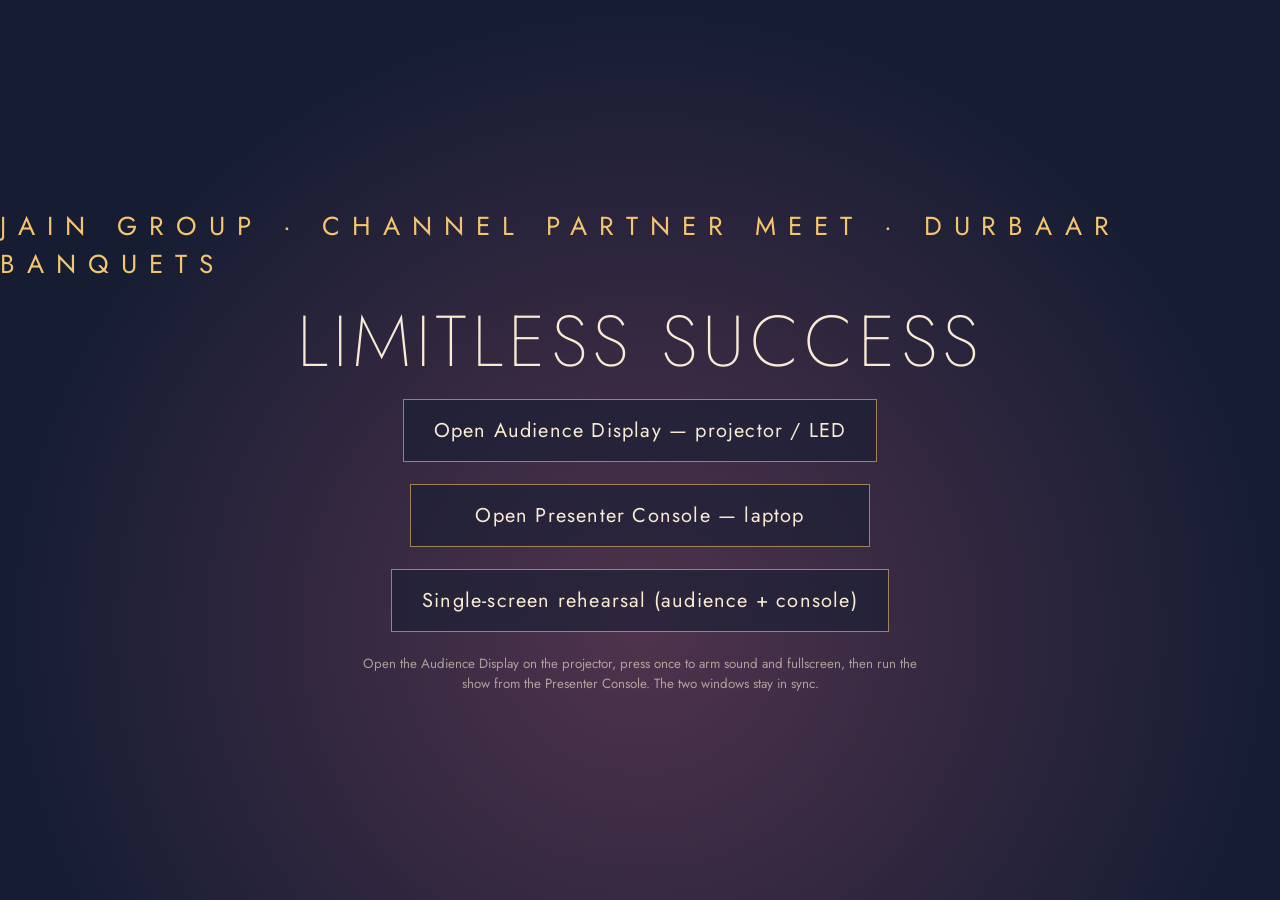
<file: index.html>
<!doctype html>
<html lang="en">
  <head>
    <meta charset="UTF-8" />
    <meta name="viewport" content="width=device-width, initial-scale=1.0" />
    <meta name="theme-color" content="#161D33" />
    <title>Limitless Success — Jain Group Channel Partner Meet</title>
    <script type="module" crossorigin src="./assets/app.js"></script>
    <link rel="stylesheet" crossorigin href="./assets/app.css">
  </head>
  <body>
    <div id="root"></div>
  </body>
</html>
</file>
<file: assets/app.css>
@font-face {
  font-family: Jost;
  font-style: normal;
  font-display: swap;
  font-weight: 200;
  src:
    url(./jost-cyrillic-200-normal-Bi8Nep7E.woff2) format("woff2"),
    url(./jost-cyrillic-200-normal-X5z-R32W.woff) format("woff");
  unicode-range: U+301, U+400-45F, U+490-491, U+4B0-4B1, U+2116;
}
@font-face {
  font-family: Jost;
  font-style: normal;
  font-display: swap;
  font-weight: 200;
  src:
    url(./jost-latin-ext-200-normal-CnAvMcIb.woff2) format("woff2"),
    url(./jost-latin-ext-200-normal-BtOMdY4L.woff) format("woff");
  unicode-range: U+100-2BA, U+2BD-2C5, U+2C7-2CC, U+2CE-2D7, U+2DD-2FF, U+304,
    U+308, U+329, U+1D00-1DBF, U+1E00-1E9F, U+1EF2-1EFF, U+2020, U+20A0-20AB,
    U+20AD-20C0, U+2113, U+2C60-2C7F, U+A720-A7FF;
}
@font-face {
  font-family: Jost;
  font-style: normal;
  font-display: swap;
  font-weight: 200;
  src:
    url(./jost-latin-200-normal-CdSNH5fG.woff2) format("woff2"),
    url(./jost-latin-200-normal-B493YzOA.woff) format("woff");
  unicode-range: U+??, U+131, U+152-153, U+2BB-2BC, U+2C6, U+2DA, U+2DC, U+304,
    U+308, U+329, U+2000-206F, U+20AC, U+2122, U+2191, U+2193, U+2212, U+2215,
    U+FEFF, U+FFFD;
}
@font-face {
  font-family: Jost;
  font-style: normal;
  font-display: swap;
  font-weight: 300;
  src:
    url(./jost-cyrillic-300-normal-DcIdRxLM.woff2) format("woff2"),
    url(./jost-cyrillic-300-normal-Da-u_v9v.woff) format("woff");
  unicode-range: U+301, U+400-45F, U+490-491, U+4B0-4B1, U+2116;
}
@font-face {
  font-family: Jost;
  font-style: normal;
  font-display: swap;
  font-weight: 300;
  src:
    url(./jost-latin-ext-300-normal--ixxmfGr.woff2) format("woff2"),
    url(./jost-latin-ext-300-normal-DIStW2bt.woff) format("woff");
  unicode-range: U+100-2BA, U+2BD-2C5, U+2C7-2CC, U+2CE-2D7, U+2DD-2FF, U+304,
    U+308, U+329, U+1D00-1DBF, U+1E00-1E9F, U+1EF2-1EFF, U+2020, U+20A0-20AB,
    U+20AD-20C0, U+2113, U+2C60-2C7F, U+A720-A7FF;
}
@font-face {
  font-family: Jost;
  font-style: normal;
  font-display: swap;
  font-weight: 300;
  src:
    url(./jost-latin-300-normal-DkBQXsFU.woff2) format("woff2"),
    url(./jost-latin-300-normal-Ckm9JHl_.woff) format("woff");
  unicode-range: U+??, U+131, U+152-153, U+2BB-2BC, U+2C6, U+2DA, U+2DC, U+304,
    U+308, U+329, U+2000-206F, U+20AC, U+2122, U+2191, U+2193, U+2212, U+2215,
    U+FEFF, U+FFFD;
}
@font-face {
  font-family: Jost;
  font-style: normal;
  font-display: swap;
  font-weight: 400;
  src:
    url(./jost-cyrillic-400-normal-bVZEi0jL.woff2) format("woff2"),
    url(./jost-cyrillic-400-normal-Dk3McGkH.woff) format("woff");
  unicode-range: U+301, U+400-45F, U+490-491, U+4B0-4B1, U+2116;
}
@font-face {
  font-family: Jost;
  font-style: normal;
  font-display: swap;
  font-weight: 400;
  src:
    url(./jost-latin-ext-400-normal-CpdMQIMr.woff2) format("woff2"),
    url(./jost-latin-ext-400-normal-Dsyb2mtt.woff) format("woff");
  unicode-range: U+100-2BA, U+2BD-2C5, U+2C7-2CC, U+2CE-2D7, U+2DD-2FF, U+304,
    U+308, U+329, U+1D00-1DBF, U+1E00-1E9F, U+1EF2-1EFF, U+2020, U+20A0-20AB,
    U+20AD-20C0, U+2113, U+2C60-2C7F, U+A720-A7FF;
}
@font-face {
  font-family: Jost;
  font-style: normal;
  font-display: swap;
  font-weight: 400;
  src:
    url(./jost-latin-400-normal-q-RKOgPK.woff2) format("woff2"),
    url(./jost-latin-400-normal-C7S-3Ky6.woff) format("woff");
  unicode-range: U+??, U+131, U+152-153, U+2BB-2BC, U+2C6, U+2DA, U+2DC, U+304,
    U+308, U+329, U+2000-206F, U+20AC, U+2122, U+2191, U+2193, U+2212, U+2215,
    U+FEFF, U+FFFD;
}
@font-face {
  font-family: Jost;
  font-style: normal;
  font-display: swap;
  font-weight: 500;
  src:
    url(./jost-cyrillic-500-normal-DtB2bvF0.woff2) format("woff2"),
    url(./jost-cyrillic-500-normal-DlHwnXyv.woff) format("woff");
  unicode-range: U+301, U+400-45F, U+490-491, U+4B0-4B1, U+2116;
}
@font-face {
  font-family: Jost;
  font-style: normal;
  font-display: swap;
  font-weight: 500;
  src:
    url(./jost-latin-ext-500-normal-BkvHgcKf.woff2) format("woff2"),
    url(./jost-latin-ext-500-normal-Cpxiadwk.woff) format("woff");
  unicode-range: U+100-2BA, U+2BD-2C5, U+2C7-2CC, U+2CE-2D7, U+2DD-2FF, U+304,
    U+308, U+329, U+1D00-1DBF, U+1E00-1E9F, U+1EF2-1EFF, U+2020, U+20A0-20AB,
    U+20AD-20C0, U+2113, U+2C60-2C7F, U+A720-A7FF;
}
@font-face {
  font-family: Jost;
  font-style: normal;
  font-display: swap;
  font-weight: 500;
  src:
    url(./jost-latin-500-normal-41lBe9I9.woff2) format("woff2"),
    url(./jost-latin-500-normal-B-AtzreL.woff) format("woff");
  unicode-range: U+??, U+131, U+152-153, U+2BB-2BC, U+2C6, U+2DA, U+2DC, U+304,
    U+308, U+329, U+2000-206F, U+20AC, U+2122, U+2191, U+2193, U+2212, U+2215,
    U+FEFF, U+FFFD;
}
.pd {
  color: #f8ebd1;
  font-family: var(--font);
  cursor: default;
  -webkit-user-select: text;
  user-select: text;
  background: #0d1020;
  padding: 14px 18px 24px;
  font-size: 15px;
  position: fixed;
  inset: 0;
  overflow: auto;
}
.pd.embedded {
  z-index: 200;
  border-left: 1px solid #f4c56d66;
  width: 560px;
  left: auto;
}
.pd button {
  color: #f8ebd1;
  background: #1b2140;
  border: 1px solid #f4c56d59;
  border-radius: 4px;
  padding: 8px 12px;
  font-size: 14px;
}
.pd button:hover:not(:disabled) {
  background: #2a2f58;
}
.pd button:disabled {
  opacity: 0.35;
  cursor: not-allowed;
}
.pd button.primary {
  color: #161d33;
  background: #c48746;
  border-color: #f4c56d;
  font-weight: 600;
}
.pd button.sel {
  color: #f4c56d;
  background: #f4c56d38;
  border-color: #f4c56d;
}
.pd-head {
  border-bottom: 1px solid #f4c56d40;
  flex-wrap: wrap;
  align-items: center;
  gap: 18px;
  margin-bottom: 14px;
  padding-bottom: 12px;
  display: flex;
}
.pd-title {
  flex-direction: column;
  flex: 260px;
  display: flex;
}
.pd-title b {
  color: #f4c56d;
  letter-spacing: 0.04em;
  font-size: 22px;
  font-weight: 400;
}
.pd-label {
  letter-spacing: 0.22em;
  text-transform: uppercase;
  color: #c48746;
  font-size: 11px;
}
.pd-timer {
  align-items: center;
  gap: 10px;
  display: flex;
}
.pd-time {
  font-variant-numeric: tabular-nums;
  font-size: 28px;
  font-weight: 300;
}
.pd-status {
  align-items: center;
  gap: 8px;
  font-size: 13px;
  display: flex;
}
.pd-dot {
  background: #774;
  border-radius: 50%;
  width: 10px;
  height: 10px;
}
.pd-dot.on {
  background: #7fd08a;
  box-shadow: 0 0 8px #7fd08a;
}
.pd-live {
  align-items: center;
  gap: 8px;
  font-size: 13px;
  display: flex;
}
.pd-grid {
  grid-template-columns: minmax(340px, 1.15fr) minmax(300px, 1fr) minmax(
      340px,
      1.1fr
    );
  align-items: start;
  gap: 14px;
  display: grid;
}
.embedded .pd-grid {
  grid-template-columns: 1fr;
}
.pd-col {
  gap: 12px;
  display: grid;
}
.pd-card {
  background: #141831;
  border: 1px solid #f4c56d33;
  border-radius: 6px;
  padding: 14px 16px;
}
.cur-card {
  border-color: #f4c56d99;
}
.pd-big {
  margin: 6px 0;
  font-size: 26px;
  font-weight: 300;
  line-height: 1.2;
}
.pd-meta {
  color: #f8ebd1b3;
  margin-bottom: 8px;
}
.pd-meta code {
  color: #f4c56d;
}
.pd-notes {
  color: #f8ebd1;
  border-top: 1px solid #f4c56d33;
  padding-top: 10px;
  font-size: 19px;
  line-height: 1.5;
}
.pd-next {
  color: #f4c56d;
  margin-top: 4px;
  font-size: 18px;
}
.pd-btns {
  flex-wrap: wrap;
  gap: 8px;
  margin-top: 10px;
  display: flex;
}
.pd-btns.big button {
  padding: 12px 16px;
  font-size: 15px;
}
.pd-chapters {
  flex-wrap: wrap;
  gap: 6px;
  margin-top: 12px;
  display: flex;
}
.pd-chapters button {
  padding: 6px 8px;
  font-size: 12px;
}
.pd-keys {
  color: #f8ebd199;
  margin-top: 12px;
}
.small {
  font-size: 13px;
}
.pd-chip {
  color: #f4c56d;
  letter-spacing: 0.05em;
  border: 1px solid #f4c56d80;
  border-radius: 10px;
  padding: 2px 8px;
  font-size: 11px;
  display: inline-block;
}
.pd-chip.ok {
  color: #7fd08a;
  border-color: #7fd08a;
}
.pd-chip.warn {
  color: #ffb4a0;
  border-color: #ffb4a0;
}
.pd-row {
  justify-content: space-between;
  align-items: center;
  gap: 8px;
  display: flex;
}
.pd-bar {
  background: #f8ebd126;
  border-radius: 3px;
  height: 6px;
  margin: 10px 0 6px;
  overflow: hidden;
}
.pd-bar div {
  background: #f4c56d;
  height: 100%;
}
.list {
  max-height: calc(100vh - 110px);
  padding: 8px;
  overflow: auto;
}
.pd-chhead {
  letter-spacing: 0.18em;
  text-transform: uppercase;
  color: #c48746;
  background: #141831;
  padding: 12px 6px 6px;
  font-size: 11px;
  position: sticky;
  top: -8px;
}
.pd-cue {
  text-align: left;
  justify-content: space-between;
  width: 100%;
  margin: 2px 0;
  font-size: 14px;
  display: flex;
  background: 0 0 !important;
  border-color: #0000 !important;
}
.pd-cue.cur {
  color: #f4c56d;
  background: #f4c56d33 !important;
  border-color: #f4c56d !important;
}
.pd-cue.blocked {
  text-decoration: line-through;
}
.pd-tags {
  color: #c48746;
}
.pd-split {
  gap: 2px;
  display: flex;
}
.pd-table {
  border-collapse: collapse;
  width: 100%;
  margin-top: 10px;
  font-size: 13px;
}
.pd-table td,
.pd-table th {
  text-align: left;
  border-bottom: 1px solid #f4c56d26;
  padding: 5px 4px;
}
.pd-table .pend {
  color: #ffb4a0;
}
.pd-tabs {
  gap: 6px;
  margin-bottom: 8px;
  display: flex;
}
.pd-conf > div {
  border-bottom: 1px solid #f4c56d26;
  padding: 8px 0;
  font-size: 13px;
  line-height: 1.4;
}
.pd-conf i {
  color: #f4c56d;
}
.pd-calc {
  gap: 6px;
  margin-top: 12px;
  display: grid;
}
.pd-calc div {
  justify-content: space-between;
  gap: 10px;
  display: flex;
}
.pd-calc b {
  color: #f4c56d;
  font-weight: 500;
}
.pd-warn {
  color: #ffb4a0;
  margin-top: 8px;
}
.pd-pending {
  color: #ffb4a0;
  padding: 10px 6px;
}
.launcher {
  color: #f8ebd1;
  background: radial-gradient(at 50% 70%, #50334d, #161d33 70%);
  flex-direction: column;
  justify-content: center;
  align-items: center;
  gap: 22px;
  display: flex;
  position: fixed;
  inset: 0;
}
.launcher a {
  color: #f8ebd1;
  text-align: center;
  letter-spacing: 0.06em;
  background: #161d3399;
  border: 1px solid #f4c56d99;
  min-width: 460px;
  padding: 16px 30px;
  font-size: 20px;
  text-decoration: none;
}
.launcher a:hover {
  background: #f4c56d33;
}
.launcher small {
  color: #f8ebd199;
  text-align: center;
  max-width: 560px;
  line-height: 1.5;
}
:root {
  --night: #161d33;
  --plum: #50334d;
  --amber: #c48746;
  --gold: #f4c56d;
  --ivory: #f8ebd1;
  --ink: #0d1020;
  --font: "Jost", "Helvetica Neue", Arial, sans-serif;
}
* {
  box-sizing: border-box;
  margin: 0;
  padding: 0;
}
html,
body,
#root {
  background: #05060c;
  width: 100%;
  height: 100%;
  overflow: hidden;
}
body {
  font-family: var(--font);
  color: var(--ivory);
  -webkit-font-smoothing: antialiased;
  text-rendering: optimizelegibility;
  -webkit-user-select: none;
  user-select: none;
}
button {
  cursor: pointer;
  font-family: inherit;
}
img {
  -webkit-user-drag: none;
  display: block;
}
.stage-wrap {
  cursor: none;
  background: #05060c;
  justify-content: center;
  align-items: center;
  display: flex;
  position: fixed;
  inset: 0;
}
.stage-wrap.show-cursor {
  cursor: default;
}
.stage {
  transform-origin: 50%;
  background: var(--night);
  flex: none;
  width: 1920px;
  height: 1080px;
  position: relative;
  overflow: hidden;
}
.layer {
  position: absolute;
  inset: 0;
}
.eyebrow {
  letter-spacing: 0.46em;
  text-transform: uppercase;
  color: var(--gold);
  font-size: 26px;
  font-weight: 400;
}
.hero {
  letter-spacing: 0.07em;
  text-transform: uppercase;
  color: var(--ivory);
  font-size: 168px;
  font-weight: 200;
  line-height: 1;
}
.h1 {
  letter-spacing: 0.035em;
  color: var(--ivory);
  font-size: 104px;
  font-weight: 200;
  line-height: 1.04;
}
.h2 {
  letter-spacing: 0.03em;
  color: var(--ivory);
  font-size: 68px;
  font-weight: 200;
  line-height: 1.1;
}
.h3 {
  letter-spacing: 0.02em;
  color: var(--ivory);
  font-size: 44px;
  font-weight: 300;
  line-height: 1.15;
}
.body {
  color: #f8ebd1e6;
  font-size: 34px;
  font-weight: 300;
  line-height: 1.45;
}
.small {
  color: #f8ebd1d1;
  font-size: 26px;
  font-weight: 400;
  line-height: 1.4;
}
.tag {
  letter-spacing: 0.3em;
  text-transform: uppercase;
  color: var(--gold);
  font-size: 24px;
  font-weight: 400;
}
.gold {
  color: var(--gold);
}
.amber {
  color: var(--amber);
}
.center {
  text-align: center;
}
.abs {
  position: absolute;
}
.fill {
  position: absolute;
  inset: 0;
}
.photo {
  background-position: 50%;
  background-size: cover;
  position: absolute;
  inset: 0;
}
.shade-bottom {
  background: linear-gradient(#161d3300 40%, #161d33e0 100%);
}
.shade-left {
  background: linear-gradient(
    90deg,
    #0e1020eb 0%,
    #0e10208c 45%,
    #0e102000 80%
  );
}
.glass {
  -webkit-backdrop-filter: blur(14px);
  background: linear-gradient(135deg, #161d339e, #50334d6b);
  border: 1px solid #f4c56d47;
}
.hairline {
  background: linear-gradient(90deg, #0000, #f4c56dcc, #0000);
  height: 1px;
}
.draft-tag {
  letter-spacing: 0.25em;
  text-transform: uppercase;
  color: #ffb4a0;
  vertical-align: middle;
  border: 1px solid #ffb4a08c;
  border-radius: 3px;
  margin-left: 14px;
  padding: 2px 12px;
  font-size: 18px;
  display: inline-block;
  display: none !important;
}
.scene-layer {
  position: absolute;
  inset: 0;
}
.scene-layer.entering {
  animation: 1.8s both sceneIn;
}
.scene-layer.leaving {
  pointer-events: none;
  animation: 1.8s both sceneOut;
}
@keyframes sceneIn {
  0% {
    opacity: 0;
  }
  to {
    opacity: 1;
  }
}
@keyframes sceneOut {
  0% {
    opacity: 1;
  }
  to {
    opacity: 0;
  }
}
.is-paused *,
.is-paused {
  animation-play-state: paused !important;
}
.finish {
  pointer-events: none;
  z-index: 50;
  background: radial-gradient(#0000 55%, #05060c73 100%);
  position: absolute;
  inset: 0;
}
.gate {
  z-index: 100;
  cursor: pointer;
  background: radial-gradient(at 50% 60%, #50334d 0%, #161d33 70%);
  flex-direction: column;
  justify-content: center;
  align-items: center;
  gap: 36px;
  transition: opacity 1.2s;
  display: flex;
  position: absolute;
  inset: 0;
}
.gate.out {
  opacity: 0;
  pointer-events: none;
}
.gate .ring {
  background: var(--gold);
  border-radius: 50%;
  width: 14px;
  height: 14px;
  animation: 2.6s ease-in-out infinite pulse;
  box-shadow: 0 0 40px 14px #f4c56d8c;
}
@keyframes pulse {
  0%,
  to {
    opacity: 0.55;
    transform: scale(0.8);
  }
  50% {
    opacity: 1;
    transform: scale(1.15);
  }
}
@media (prefers-reduced-motion: reduce) {
  .scene-layer.entering,
  .scene-layer.leaving {
    animation-duration: 10ms;
  }
}
@keyframes fadeIn {
  0% {
    opacity: 0;
  }
  to {
    opacity: 1;
  }
}
.ls-strobe {
  animation: 1.4s infinite pulse;
}

/* Earnings calculator — clickable steppers */
.calc-step{width:52px;height:52px;border-radius:50%;border:1px solid rgba(244,197,109,.55);background:rgba(244,197,109,.08);color:#F4C56D;font:300 34px/1 Jost,system-ui;cursor:pointer;display:flex;align-items:center;justify-content:center;transition:background .3s}
.calc-step:hover{background:rgba(244,197,109,.22)}

/* Takeoff headline — photo-real airliner climbing away into the sunset */
.tk-airliner{position:absolute;left:0;top:0;width:900px;transform-origin:50% 50%;filter:drop-shadow(0 0 22px rgba(255,190,110,.35));animation:tkAway 9s cubic-bezier(.25,.6,.35,1) .2s both}
@keyframes tkAway{0%{transform:translate(510px,760px) scale(1.15) rotate(-1deg);opacity:0;filter:drop-shadow(0 0 22px rgba(255,190,110,.35))}7%{opacity:1}55%{transform:translate(470px,600px) scale(.36) rotate(-3deg);opacity:1;filter:drop-shadow(0 0 22px rgba(255,190,110,.35)) brightness(1)}82%{transform:translate(458px,568px) scale(.12) rotate(-4deg);opacity:.75;filter:drop-shadow(0 0 30px rgba(255,220,150,.6)) brightness(1.5)}100%{transform:translate(455px,560px) scale(.03) rotate(-4deg);opacity:0;filter:drop-shadow(0 0 30px rgba(255,230,170,.8)) brightness(2.2)}}

@keyframes rwSpin{from{transform:rotate(0deg)}to{transform:rotate(360deg)}}

/* Grand Ananta reveal (synced to media/sfx/ananta-reveal.mp3 — impact at 3.5 s) */
.an-veil{background:#05060c;animation:anVeil 1.2s cubic-bezier(.2,.7,.2,1) 3.42s both}
.an-glow{background:radial-gradient(ellipse at 50% 62%,rgba(244,197,109,.55),rgba(244,197,109,.12) 35%,transparent 60%);mix-blend-mode:screen;animation:anGlow 3.5s ease-in both}
.an-flash{background:radial-gradient(ellipse at 50% 55%,rgba(255,244,214,.95),rgba(244,197,109,.45) 40%,transparent 75%);mix-blend-mode:screen;opacity:0;animation:anFlash 1.6s ease-out 3.48s both}
@keyframes anVeil{from{opacity:1}to{opacity:0}}
@keyframes anGlow{0%{opacity:0;transform:scale(.6)}85%{opacity:1;transform:scale(1.05)}100%{opacity:0;transform:scale(1.15)}}
@keyframes anFlash{0%{opacity:0}8%{opacity:1}100%{opacity:0}}
/* Reward impact flash */
.rw-flash{background:radial-gradient(ellipse at 50% 45%,rgba(255,244,214,.75),rgba(244,197,109,.3) 35%,transparent 65%);mix-blend-mode:screen;pointer-events:none;opacity:0;animation:anFlash 1.3s ease-out both}
/* Discreet sound control */
.sfx-ctl{position:fixed;right:18px;bottom:16px;z-index:50;display:flex;align-items:center;gap:12px;padding:8px 14px;border-radius:999px;background:rgba(10,12,26,.72);border:1px solid rgba(244,197,109,.35);opacity:0;transition:opacity .6s;font:400 13px Jost,system-ui;color:#F8EBD1;letter-spacing:.12em}
.sfx-ctl.show,.sfx-ctl:hover{opacity:.9}
.sfx-ctl button{all:unset;cursor:pointer;color:#F4C56D}
.sfx-ctl input{width:110px;accent-color:#F4C56D;cursor:pointer}

/* Click-to-zoom photos */
.zoomable{cursor:zoom-in;position:relative}
.zoomable img{transition:transform .5s ease,filter .5s ease}
.zoomable:hover img{filter:brightness(1.08)}
.zoomable::after{content:"⤢";position:absolute;right:10px;top:8px;font:400 22px Jost,system-ui;color:#F8EBD1;background:rgba(10,12,26,.55);border-radius:6px;padding:0 7px;opacity:0;transition:opacity .3s}
.zoomable:hover::after{opacity:1}
.lb{position:fixed;inset:0;z-index:80;background:rgba(5,6,12,.93);display:flex;flex-direction:column;align-items:center;justify-content:center;cursor:zoom-out;animation:lbIn .35s ease both;overflow:hidden}
.lb img{max-width:90vw;max-height:80vh;object-fit:contain;cursor:zoom-in;box-shadow:0 30px 90px rgba(0,0,0,.6);transition:transform .45s cubic-bezier(.2,.7,.2,1)}
.lb img.zoomed{cursor:zoom-out}
.lb-cap{margin-top:18px;text-align:center;font-family:Jost,system-ui;color:#F8EBD1}
.lb-t{font-weight:300;font-size:30px;letter-spacing:.06em}
.lb-s{font-size:17px;letter-spacing:.14em;color:#F4C56D;margin-top:4px;text-transform:uppercase}
.lb-x{all:unset;position:absolute;top:18px;right:26px;font:300 30px Jost,system-ui;color:#F8EBD1;cursor:pointer}
.lb-hint{position:absolute;bottom:16px;font:400 13px Jost,system-ui;letter-spacing:.14em;color:rgba(248,235,209,.5)}
@keyframes lbIn{from{opacity:0}to{opacity:1}}
/* Film player controls */
.vp-ctl{position:absolute;left:120px;right:120px;bottom:44px;z-index:5;display:flex;align-items:center;gap:22px;padding:16px 28px;border-radius:999px;background:rgba(8,10,22,.72);border:1px solid rgba(244,197,109,.35);backdrop-filter:blur(8px);pointer-events:auto;opacity:0;transition:opacity .5s;font:400 24px Jost,system-ui;color:#F8EBD1}
.vp-ctl.show{opacity:1}
.vp-btn{all:unset;cursor:pointer;width:58px;height:58px;border-radius:50%;display:flex;align-items:center;justify-content:center;background:#F4C56D;color:#161D33;font-size:24px;flex:none}
.vp-time{min-width:74px;text-align:center;letter-spacing:.06em;font-variant-numeric:tabular-nums}
.vp-bar{flex:1;-webkit-appearance:none;appearance:none;height:8px;border-radius:8px;cursor:pointer;background:linear-gradient(90deg,#F4C56D var(--p),rgba(248,235,209,.25) var(--p))}
.vp-bar::-webkit-slider-thumb{-webkit-appearance:none;width:24px;height:24px;border-radius:50%;background:#F8EBD1;border:3px solid #F4C56D}
/* Master plan: acreage + hotspot caption */
.acre-badge{display:inline-flex;align-items:baseline;gap:14px;margin-top:14px;padding:10px 22px;background:rgba(14,16,32,.62);border:1px solid rgba(244,197,109,.5);font:400 22px Jost,system-ui;letter-spacing:.14em;text-transform:uppercase;color:#F8EBD1}
.acre-badge .n{font-size:40px;font-weight:300;color:#F4C56D;letter-spacing:.04em;text-transform:none}
.hs-card{padding:24px 30px;background:rgba(14,16,32,.74);border-left:3px solid #F4C56D;opacity:0;transform:translateY(16px);transition:opacity .8s,transform .8s}
.hs-card.on{opacity:1;transform:none}
.qtr-badge{padding:10px 22px;border:1px solid #F4C56D;background:rgba(244,197,109,.16);color:#F4C56D;font:400 24px Jost,system-ui;letter-spacing:.2em;text-transform:uppercase;white-space:nowrap}
@keyframes cvDraw{to{stroke-dashoffset:0}}
@keyframes cvFlare{0%{opacity:0;transform:scale(.2)}35%{opacity:1;transform:scale(1.15)}100%{opacity:.55;transform:scale(1)}}
/* Partnership photos in the side negative space */
.partner-pic{width:370px;height:214px;padding:6px;z-index:6;background:linear-gradient(160deg,rgba(244,197,109,.6),rgba(196,135,70,.3));box-shadow:0 18px 50px rgba(0,0,0,.6),0 0 30px rgba(244,197,109,.15);pointer-events:none}
.partner-pic img{width:100%;height:100%;object-fit:cover;display:block;filter:saturate(1.04)}
@keyframes cvRise{to{transform:scaleY(1)}}
.ls-shine{background:linear-gradient(100deg,#F8EBD1 0%,#F8EBD1 42%,#FFFFFF 50%,#FBE3A8 54%,#F8EBD1 62%,#F8EBD1 100%);background-size:250% 100%;background-position:100% 0;-webkit-background-clip:text;background-clip:text;color:transparent;filter:drop-shadow(0 4px 30px rgba(22,29,51,.75)) drop-shadow(0 0 22px rgba(244,197,109,.35));animation:lsShine 2.6s ease-out 3.4s both}
@keyframes lsShine{from{background-position:100% 0}to{background-position:0% 0}}
.film-in{animation:lbIn .9s ease both}

/* reward spotlight */
.rw-spot{pointer-events:none}
.rw-spot-dim{background:radial-gradient(ellipse 560px 700px at 50% 52%,rgba(6,6,16,0) 0%,rgba(6,6,16,.35) 55%,rgba(4,4,12,.88) 100%)}
.rw-spot-cone{left:470px;top:-80px;width:980px;height:900px;filter:blur(22px);mix-blend-mode:screen;animation:rwBreathe 4s ease-in-out infinite}
.rw-spot-cone::before{content:"";position:absolute;inset:0;clip-path:polygon(45% 0,55% 0,96% 100%,4% 100%);background:linear-gradient(180deg,rgba(255,244,214,.6) 0%,rgba(255,230,180,.24) 40%,rgba(255,222,165,.15) 75%,rgba(255,226,170,.28) 100%)}
.rw-spot-core{left:740px;top:-80px;width:440px;height:880px;filter:blur(12px);mix-blend-mode:screen}
.rw-spot-core::before{content:"";position:absolute;inset:0;clip-path:polygon(46% 0,54% 0,92% 100%,8% 100%);background:linear-gradient(180deg,rgba(255,252,236,.65) 0%,rgba(255,240,205,.14) 50%,rgba(255,240,205,.18) 100%)}
.rw-spot-lamp{left:880px;top:-70px;width:160px;height:110px;border-radius:50%;background:radial-gradient(ellipse,rgba(255,255,245,1) 0%,rgba(255,236,190,.7) 35%,rgba(255,220,160,0) 70%);filter:blur(4px);mix-blend-mode:screen}
.rw-spot-pool{left:560px;top:690px;width:800px;height:190px;border-radius:50%;background:radial-gradient(ellipse,rgba(255,240,205,.55) 0%,rgba(255,225,170,.22) 45%,rgba(255,220,160,0) 72%);mix-blend-mode:screen}
.rw-spot-dust{left:610px;top:0;width:700px;height:820px;clip-path:polygon(43% 0,57% 0,100% 100%,0 100%);background-image:radial-gradient(circle,rgba(255,250,230,.85) 0 1.3px,transparent 2px),radial-gradient(circle,rgba(255,250,230,.55) 0 1px,transparent 1.6px),radial-gradient(circle,rgba(255,250,230,.7) 0 1.6px,transparent 2.4px);background-size:137px 173px,83px 109px,211px 157px;background-position:0 0,41px 67px,97px 23px;opacity:.4;filter:blur(.4px);mix-blend-mode:screen;animation:rwDust 18s linear infinite}
@keyframes rwBreathe{0%,100%{opacity:1}50%{opacity:.86}}
@keyframes rwDust{from{background-position:0 0,41px 67px,97px 23px}to{background-position:40px 346px,11px 327px,140px 337px}}

/* standalone specs file: master-plan hotspot buttons */
.hs-buttons{display:flex;flex-direction:column;gap:12px;pointer-events:auto;z-index:8}
.hs-btn{display:flex;align-items:center;gap:16px;text-align:left;cursor:pointer;font-family:Jost,sans-serif;font-weight:300;font-size:27px;letter-spacing:.04em;color:#F8EBD1;padding:13px 22px;background:rgba(22,29,51,.78);border:1px solid rgba(244,197,109,.35);border-radius:8px;backdrop-filter:blur(6px);transition:all .35s}
.hs-btn span{min-width:62px;color:#F4C56D;font-size:22px;letter-spacing:.06em}
.hs-btn:hover{border-color:rgba(244,197,109,.8);background:rgba(40,36,60,.85)}
.hs-btn.on{background:linear-gradient(90deg,rgba(244,197,109,.92),rgba(214,160,82,.92));color:#161D33;border-color:#F4C56D;box-shadow:0 0 30px rgba(244,197,109,.35)}
.hs-btn.on span{color:#161D33}

.mp-head{display:inline-block;padding:18px 30px 20px;background:rgba(14,16,32,.68);border:1px solid rgba(244,197,109,.45);border-radius:10px;backdrop-filter:blur(8px);box-shadow:0 14px 40px rgba(0,0,0,.35)}
.mp-head .eyebrow{color:#F4C56D}

/* ---- floor plans (standalone specs file) ---- */
.fp-scene{background:radial-gradient(ellipse at 60% 40%,#262c4a 0%,#161D33 60%,#0e1020 100%)}
.fp-panel{display:flex;flex-direction:column;gap:12px;z-index:5}
.fp-panel .tag{margin-top:10px}
.fp-row{display:flex;gap:10px}
.fp-grid4{display:grid;grid-template-columns:repeat(4,1fr);gap:9px}
.fp-grid5{display:grid;grid-template-columns:repeat(5,1fr);gap:8px}
.fp-btn{cursor:pointer;font-family:Jost,sans-serif;font-weight:300;font-size:24px;letter-spacing:.04em;color:#F8EBD1;padding:10px 8px;background:rgba(22,29,51,.82);border:1px solid rgba(244,197,109,.35);border-radius:8px;transition:all .3s;display:flex;flex-direction:column;align-items:center;gap:2px}
.fp-btn small{font-size:15px;letter-spacing:.08em;color:#F4C56D;opacity:.9}
.fp-btn.blk{flex:1;font-size:25px}
.fp-btn.flat{font-size:28px;padding:8px 4px}
.fp-btn:hover{border-color:rgba(244,197,109,.8)}
.fp-btn.on{background:linear-gradient(90deg,rgba(244,197,109,.95),rgba(214,160,82,.95));color:#161D33;border-color:#F4C56D;box-shadow:0 0 26px rgba(244,197,109,.35)}
.fp-btn.on small{color:#161D33}
.fp-btn.wide{margin-top:8px;font-size:22px;flex-direction:row;justify-content:center}
.fp-btn.hidden{visibility:hidden}
.fp-stage{overflow:hidden;border-radius:14px;background:#fbf1de;border:1px solid rgba(244,197,109,.45);box-shadow:0 30px 80px rgba(0,0,0,.5)}
.fp-layer{position:absolute;transform-origin:0 0;transition:transform 1.3s cubic-bezier(.22,.8,.2,1)}
.fp-layer img{display:block;width:100%;height:100%;user-select:none}
.fp-hit{position:absolute;cursor:pointer;border:2px solid transparent;border-radius:4px;transition:all .5s}
.fp-hit span{position:absolute;left:50%;top:50%;transform:translate(-50%,-50%);width:44px;height:44px;border-radius:50%;display:flex;align-items:center;justify-content:center;font:500 24px Jost,sans-serif;color:#161D33;background:rgba(244,197,109,.92);box-shadow:0 4px 14px rgba(0,0,0,.35);opacity:.9;transition:opacity .5s}
.fp-hit:hover{border-color:rgba(214,140,40,.9);background:rgba(244,197,109,.12)}
.fp-hit.on{border:3px solid #E0A443;box-shadow:0 0 0 4000px rgba(14,16,32,.55),0 0 30px rgba(244,197,109,.7)}
.fp-hit.on span{opacity:0}
.fp-hit.dim span{opacity:.25}
.fp-caption{position:absolute;left:18px;top:14px;padding:8px 16px;border-radius:999px;background:rgba(22,29,51,.85);color:#F8EBD1;font:300 20px Jost,sans-serif;letter-spacing:.06em;z-index:3}
.fp-card{position:absolute;right:22px;top:22px;bottom:22px;width:400px;padding:28px 30px;border-radius:12px;background:rgba(18,22,40,.92);border:1px solid rgba(244,197,109,.5);backdrop-filter:blur(8px);color:#F8EBD1;opacity:0;transform:translateX(30px);transition:all .7s ease .35s;pointer-events:none;z-index:4;display:flex;flex-direction:column}
.fp-card.on{opacity:1;transform:none}
.fp-flat{font:200 64px Jost,sans-serif;margin-top:6px;line-height:1.05}
.fp-type{font:400 22px Jost,sans-serif;letter-spacing:.14em;text-transform:uppercase;color:#F4C56D;margin-top:6px}
.fp-big{margin-top:30px;font:300 26px Jost,sans-serif}
.fp-big span{font-size:72px;color:#F4C56D;font-weight:200}
.fp-cap{font:300 18px Jost,sans-serif;opacity:.75;letter-spacing:.04em}
.fp-rows{margin-top:auto;display:flex;flex-direction:column;gap:12px}
.fp-rows div{display:flex;justify-content:space-between;border-top:1px solid rgba(244,197,109,.2);padding-top:10px;font:300 22px Jost,sans-serif}
.fp-rows b{font-weight:400;color:#F8EBD1}
.fp-foot{left:500px;top:1046px;font-size:17px;opacity:.6}

/* floor plans v2: richer flat card */
.fp-card{padding:24px 26px;gap:0;overflow:hidden}
.fp-flat{font:200 56px Jost,sans-serif;margin-top:4px;line-height:1.05;display:flex;flex-direction:column}
.fp-flat span{font:400 19px Jost,sans-serif;letter-spacing:.14em;text-transform:uppercase;color:#F4C56D;margin-top:8px}
.fp-kpis{display:grid;grid-template-columns:1fr 1fr;gap:12px;margin-top:18px}
.fp-kpis div{display:flex;flex-direction:column;padding:12px 14px;border:1px solid rgba(244,197,109,.35);border-radius:8px;background:rgba(244,197,109,.07)}
.fp-kpis b{font:200 44px Jost,sans-serif;color:#F4C56D;line-height:1}
.fp-kpis span{font:400 16px Jost,sans-serif;letter-spacing:.12em;text-transform:uppercase;margin-top:6px}
.fp-kpis i{font:300 13px Jost,sans-serif;font-style:normal;opacity:.65;margin-top:2px}
.fp-sec{font:400 14px Jost,sans-serif;letter-spacing:.2em;text-transform:uppercase;color:#F4C56D;margin:16px 0 6px;opacity:.9}
.fp-rooms{display:flex;flex-direction:column}
.fp-rooms div{display:flex;justify-content:space-between;font:300 18px Jost,sans-serif;padding:4px 0;border-bottom:1px solid rgba(244,197,109,.12)}
.fp-rooms b{font-weight:400;font-variant-numeric:tabular-nums}
.fp-areas{display:grid;grid-template-columns:repeat(3,1fr);gap:8px}
.fp-areas div{display:flex;flex-direction:column;align-items:flex-start}
.fp-areas b{font:300 26px Jost,sans-serif;color:#F8EBD1}
.fp-areas span{font:300 14px Jost,sans-serif;opacity:.7;letter-spacing:.06em}
.fp-balc{margin-top:auto;padding-top:10px;font:300 16px Jost,sans-serif;opacity:.8;border-top:1px solid rgba(244,197,109,.2)}
.fp-card{padding:22px 24px}
.fp-flat{font-size:48px}
.fp-flat span{font-size:17px;margin-top:6px}
.fp-kpis{margin-top:14px}
.fp-kpis div{padding:10px 12px}
.fp-kpis b{font-size:38px}
.fp-kpis span{font-size:14px}
.fp-kpis i{font-size:12px}
.fp-sec{margin:12px 0 4px;font-size:13px}
.fp-rooms div{font-size:17px;padding:3px 0}
.fp-rooms .fp-toilets{flex-direction:column;align-items:stretch;gap:2px}
.fp-rooms .fp-toilets b{font-size:15px;font-weight:400;line-height:1.35}
.fp-areas b{font-size:22px}
.fp-areas span{font-size:13px}
.fp-balc{font-size:15px;padding-top:8px}

/* floor plans v3: focus mode (menu hides, plan fills the screen) + clean details panel */
.fp-side{transition:opacity .6s ease,transform .8s cubic-bezier(.22,.8,.2,1)}
.fp-scene.focus .fp-side{opacity:0;transform:translateX(-60px);pointer-events:none}
.fp-stage{transition:left 1.1s cubic-bezier(.22,.8,.2,1),top 1.1s cubic-bezier(.22,.8,.2,1),width 1.1s cubic-bezier(.22,.8,.2,1),height 1.1s cubic-bezier(.22,.8,.2,1)}
.fp-layer{transition:transform 1.3s cubic-bezier(.22,.8,.2,1),left 1.1s cubic-bezier(.22,.8,.2,1),top 1.1s cubic-bezier(.22,.8,.2,1),width 1.1s cubic-bezier(.22,.8,.2,1),height 1.1s cubic-bezier(.22,.8,.2,1)}
.fp-card{display:none}
.fp-back{position:absolute;left:18px;bottom:18px;z-index:5;display:flex;align-items:center;gap:12px;padding:10px 18px 10px 10px;border-radius:999px;border:1px solid rgba(244,197,109,.5);background:rgba(22,29,51,.88);color:#F8EBD1;font:300 20px Jost,sans-serif;letter-spacing:.04em;cursor:pointer;opacity:0;transform:translateY(10px);pointer-events:none;transition:all .5s ease .5s}
.fp-back.on{opacity:1;transform:none;pointer-events:auto}
.fp-back kbd{font:500 15px Jost,sans-serif;letter-spacing:.08em;padding:5px 10px;border-radius:6px;background:#F4C56D;color:#161D33}
.fq-card{position:absolute;right:24px;top:24px;bottom:24px;padding:34px 38px 30px;border-radius:14px;background:rgba(16,20,37,.94);border:1px solid rgba(244,197,109,.35);backdrop-filter:blur(10px);color:#F8EBD1;display:flex;flex-direction:column;opacity:0;transform:translateX(40px);pointer-events:none;transition:opacity .6s ease .45s,transform .8s cubic-bezier(.22,.8,.2,1) .45s;z-index:4;box-shadow:0 30px 80px rgba(0,0,0,.45)}
.fq-card.on{opacity:1;transform:none}
.fq-eyebrow{font:400 15px Jost,sans-serif;letter-spacing:.22em;text-transform:uppercase;color:rgba(244,197,109,.85)}
.fq-title{font:200 64px Jost,sans-serif;line-height:1;margin-top:10px}
.fq-chip{align-self:flex-start;margin-top:14px;padding:6px 14px;border-radius:999px;background:rgba(244,197,109,.14);color:#F4C56D;font:400 16px Jost,sans-serif;letter-spacing:.12em;text-transform:uppercase}
.fq-kpis{display:grid;grid-template-columns:1fr 1fr;gap:28px;margin-top:28px}
.fq-kpis div{display:flex;flex-direction:column}
.fq-kpis b{font:200 56px Jost,sans-serif;color:#F4C56D;line-height:1}
.fq-kpis span{font:300 15px Jost,sans-serif;opacity:.7;margin-top:8px;letter-spacing:.04em}
.fq-note{font:300 13px Jost,sans-serif;opacity:.45;margin-top:10px}
.fq-groups{display:flex;flex-direction:column;gap:18px;margin-top:26px}
.fq-h{font:400 13px Jost,sans-serif;letter-spacing:.24em;text-transform:uppercase;color:rgba(244,197,109,.8);margin-bottom:6px}
.fq-row{display:flex;justify-content:space-between;align-items:baseline;padding:4px 0;font:300 19px Jost,sans-serif}
.fq-row span{opacity:.72}
.fq-row b{font-weight:400;font-variant-numeric:tabular-nums;letter-spacing:.02em}
.fq-foot{display:grid;grid-template-columns:repeat(3,1fr);gap:12px;margin-top:auto;padding-top:20px;border-top:1px solid rgba(244,197,109,.18)}
.fq-foot div{display:flex;flex-direction:column}
.fq-foot b{font:300 28px Jost,sans-serif}
.fq-foot span{font:300 14px Jost,sans-serif;opacity:.6;margin-top:2px}
.fq-balc{margin-top:12px;font:300 15px Jost,sans-serif;opacity:.6}
.fq-card{padding:30px 36px 26px}
.fq-title{font-size:58px;margin-top:8px}
.fq-kpis{margin-top:22px}
.fq-kpis b{font-size:52px}
.fq-groups{gap:12px;margin-top:18px}
.fq-row{padding:2px 0;font-size:18.5px}
.fq-foot{padding-top:16px}

.fp-stage{overflow:clip}

/* touch navigation buttons (phones / tablets) */
.tnav{position:fixed;top:50%;z-index:9999;width:56px;height:56px;margin-top:-28px;border-radius:50%;border:1px solid rgba(244,197,109,.6);background:rgba(16,20,37,.62);backdrop-filter:blur(6px);display:none;align-items:center;justify-content:center;padding:0;cursor:pointer;opacity:.38;transition:opacity .4s ease,transform .2s ease;-webkit-tap-highlight-color:transparent;touch-action:manipulation}
.tnav svg{width:26px;height:26px;fill:none;stroke:#F4C56D;stroke-width:2.2;stroke-linecap:round;stroke-linejoin:round}
.tnav.prev{left:max(10px,env(safe-area-inset-left))}
.tnav.next{right:max(10px,env(safe-area-inset-right))}
.tnav:active{transform:scale(.92)}
.tnav:disabled{opacity:.12 !important;pointer-events:none}
body.tnav-on .tnav{display:flex}
body.tnav-awake .tnav{opacity:.9}
@media (orientation:portrait){.tnav{top:auto;bottom:max(18px,env(safe-area-inset-bottom));margin-top:0}}

/* keep horizontal swipes inside the deck (no browser back/forward swipe) */
html,body{overscroll-behavior:none}

/* portrait phones: recurring rotate hint */
.rot-hint{display:none}
@media (orientation:portrait){
  body.is-touch .rot-hint{position:fixed;left:50%;bottom:calc(96px + env(safe-area-inset-bottom));z-index:9998;display:flex;align-items:center;gap:12px;padding:10px 18px 10px 12px;border-radius:999px;background:rgba(16,20,37,.82);border:1px solid rgba(244,197,109,.5);backdrop-filter:blur(6px);color:#F8EBD1;font:300 15px Jost,sans-serif;letter-spacing:.04em;white-space:nowrap;pointer-events:none;transform:translateX(-50%);opacity:0;animation:rotHint 9s ease-in-out 1.2s infinite}
  body.is-touch .rot-hint svg{width:34px;height:34px;flex:none;overflow:visible}
  body.is-touch .rot-hint .ph{fill:none;stroke:#F4C56D;stroke-width:2.4;transform-origin:24px 24px;animation:rotPhone 9s ease-in-out 1.2s infinite}
  body.is-touch .rot-hint .ar{fill:none;stroke:#F4C56D;stroke-width:2.2;stroke-linecap:round;stroke-linejoin:round;opacity:.8}
}
@keyframes rotHint{0%{opacity:0;transform:translate(-50%,14px)}7%{opacity:1;transform:translate(-50%,0)}42%{opacity:1;transform:translate(-50%,0)}50%{opacity:0;transform:translate(-50%,8px)}100%{opacity:0;transform:translate(-50%,8px)}}
@keyframes rotPhone{0%,10%{transform:rotate(0)}22%,34%{transform:rotate(-90deg)}42%,100%{transform:rotate(0)}}

/* standalone specs file: the outgoing slide stays solid under the incoming one (no background flash between slides) */
.specs-only .scene-layer.leaving{animation:none;opacity:1}
</file>
